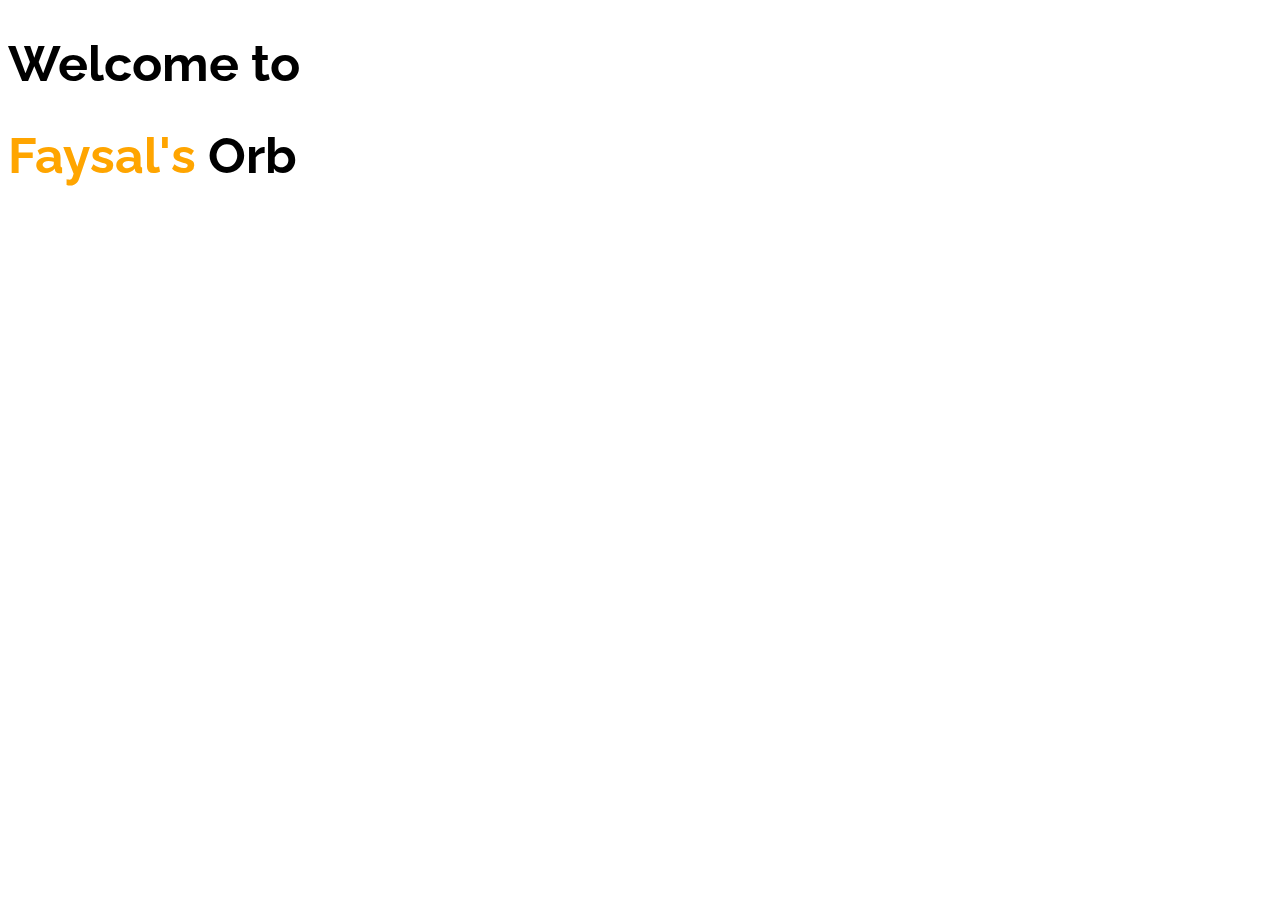
<file: index.html>
<!DOCTYPE html>
<html lang="en">
<head>
    <meta charset="UTF-8">
    <meta name="viewport" content="width=device-width, initial-scale=1.0">
    <title>Faysal's Orb</title>
    <link rel="preconnect" href="https://fonts.gstatic.com">
    <link href="https://fonts.googleapis.com/css2?family=Raleway&display=swap" rel="stylesheet">
    <link rel="stylesheet" href="style.css">
</head>
<body>
    <h1>Welcome to </h1>
    <h1><span class="name-highlight"> Faysal's</span>  Orb</h1>
    
</body>
</html>
</file>
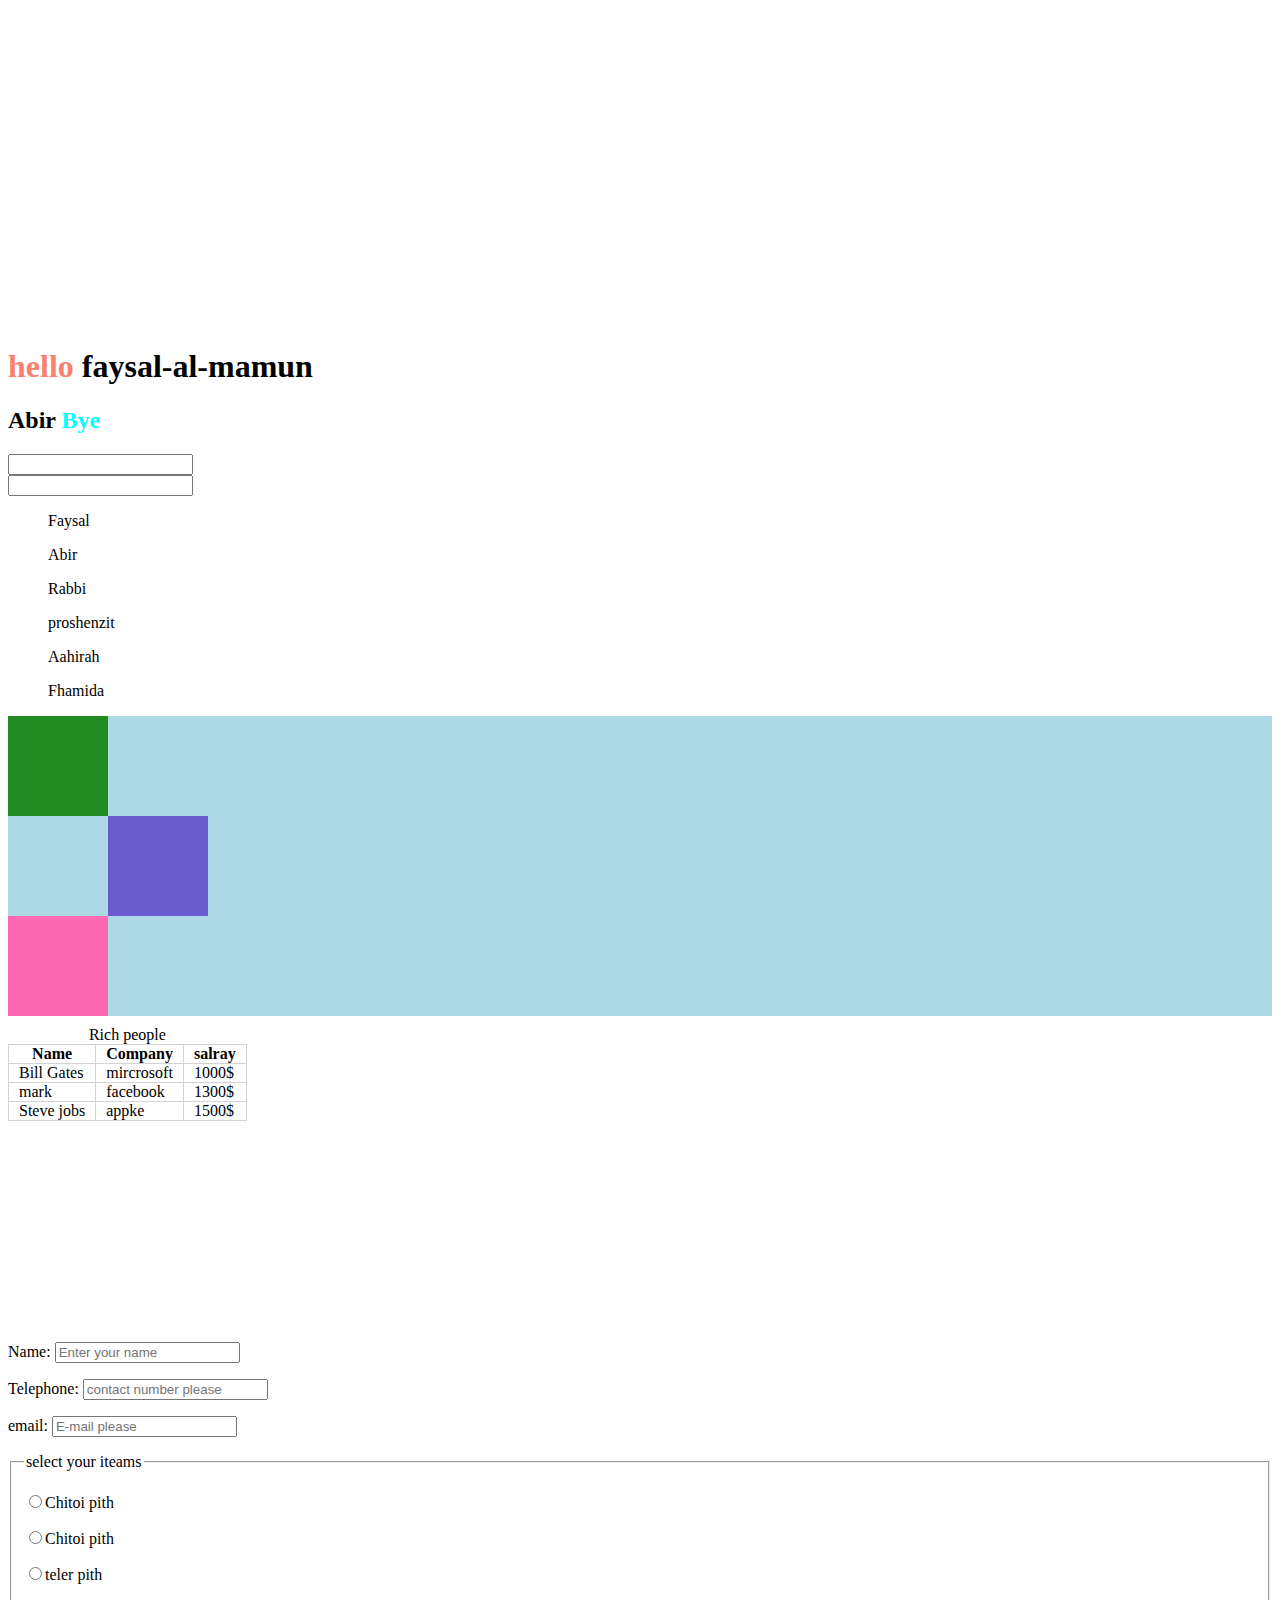
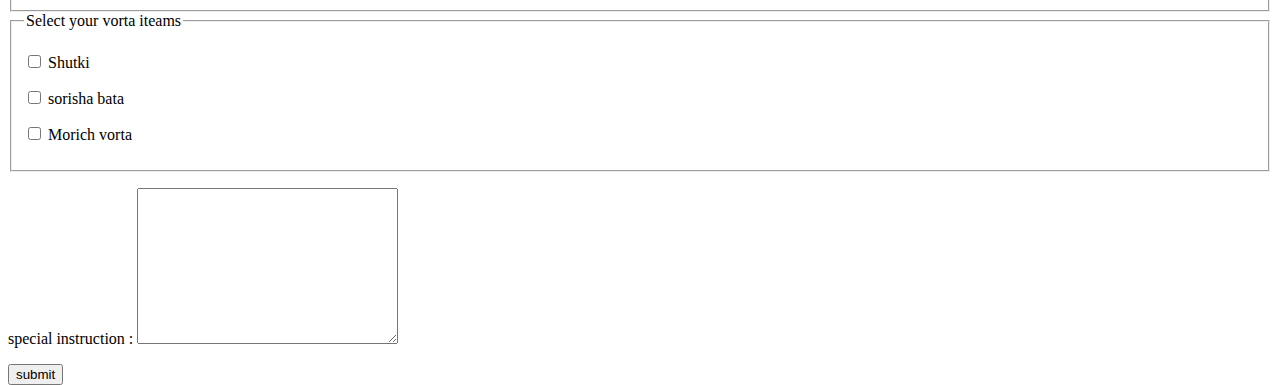
<file: practice-page01.html>
<!DOCTYPE html>
<html lang="en">
<head>
    <meta charset="UTF-8">
    <meta name="viewport" content="width=device-width, initial-scale=1.0">
    <title>Document</title>
    <link rel="stylesheet" href="practice-page01.css">
    <link rel="shortcut icon" href="images/test01.png" type="image/x-icon">
</head>
<body>
    <iframe width="560" height="315" src="https://www.youtube.com/embed/CsggQpLPPeI" frameborder="0" allow="accelerometer; autoplay; clipboard-write; encrypted-media; gyroscope; picture-in-picture" allowfullscreen></iframe>
    

    <h1> faysal-al-mamun</h1>
    <h2 class="special-effect">Abir</h2>
    <input name= "email"type="text">
    <br>
    <input name= "password"type="text">
    <ul>
        <p>Faysal</p>
        <p>Abir</p>
        <p>Rabbi</p>
        <p>proshenzit</p>
        <p>Aahirah</p>
        <p>Fhamida</p>
    </ul>
</section>
<section class="container">
    <div id="first"></div>
    <div id="second"></div>
    <div id="third"></div>
</section>
   
    <!--section>   
        <div class="sound">
            <audio controls src="test01.mp4">music</audio>
        </div>
        <div class="video">
            <video controls src="test02.MP4"></video>
        </div>
    </section-->
    <section>
        <table>
            <caption>Rich people</caption>
            <thead>
                <tr>
                    <th>Name</th>
                    <th>Company</th>
                    <th>salray</th>
                </tr>
            </thead>
            <tbody>
                <tr>
                    <td>Bill Gates</td>
                    <td>mircrosoft</td>
                    <td>1000$</td>
                </tr>
                <tr>
                    <td>mark</td>
                    <td>facebook</td>
                    <td>1300$</td>
                </tr>
                <tr>
                    <td>Steve jobs</td>
                    <td>appke</td>
                    <td>1500$</td>
                </tr>
            </tbody>
           
        </table>
    </section>
    <section>
        <form action="">
            <p>Name: <input placeholder="Enter your name" type="text"> </p>
            <p>Telephone: <input placeholder="contact number please" type="tle" name="" id=""></p>
            <p>email: <input placeholder="E-mail please" type="email" name="" id=""></p>
            <fieldset>
                <legend>select your iteams</legend>
                <p><label for="chitoi"><input type="radio" name="pitha" id="chitoi">Chitoi pith</label></p>
                <p><label for="vapa"><input type="radio" name="pitha" id="vapa">Chitoi pith</label></p>
                <p><label for="tel"><input type="radio" name="pitha" id="tel">teler pith</label></p>
            </fieldset>
            <fieldset>
                <legend>Select your vorta iteams</legend>
                <p><label for="shutki"><input type="checkbox" name="" id="shutki"> </label>Shutki</p>
                <p><label for="sorisha"><input type="checkbox" name="" id="sorisha"> </label>sorisha bata</p>
                <p><label for="moric-bata"><input type="checkbox" name="" id="morich-bata"> </label>Morich vorta</p>
            </fieldset>
            <p><label for="">special instruction : <textarea name="" id="" cols="30" rows="10"></textarea></label></p>
            <button type="submit">submit</button>
        </form>
    </section>
</body>
</html>
</file>
<file: style.css>
body{
    font-family: 'Raleway', sans-serif;

}
h1{
    font-size: 50px;
}
.name-highlight{
    color:orange;
}
</file>
<file: practice-page01.css>
h1:hover{
    color: firebrick;
    text-align: center; 

}
.special-effect:hover{
    font-family: cursive;
    font-size: 60px;
    color: indigo;
    text-align: center;
   
 }
 input:focus{
     font-weight: 700;
     color: firebrick;
     font-size: 15px;
 }
 li:last-child{
     background-color: gray;
     color: pink;

 }
 li:nth-child(2n+1){
     color: red;
 }
 a:visited{
     color: red;
 }
 h1::before{
     content: "hello";
     color: salmon;
 }
h2::after{
    content: " Bye";
    color: cyan;


}
body{
    counter-reset: section;
}
/*p::before{
    counter-increment: section;
    content: " friend  " counter(section) ":";
    
}
p::after{
    content: "❤️";
}*/
.container{
    background-color: lightblue;
}
 div{
     height: 100px;
     width: 100px;
 }
 #first{
     background-color: forestgreen;
     
 }
 #second{
     background-color:slateblue;
     position: relative;
     left: 100px;
     
 }
 #third{
     background-color: hotpink;
 } .video{
     height: 50px;
     width: 50px;
 }
 td,th{
     border: 1px solid lightgray;
     padding: 0 10px;
 }
 table{
     border-collapse: collapse;
 }
 section{
     height: 300px;
     margin-top: 10px;
 }
</file>
